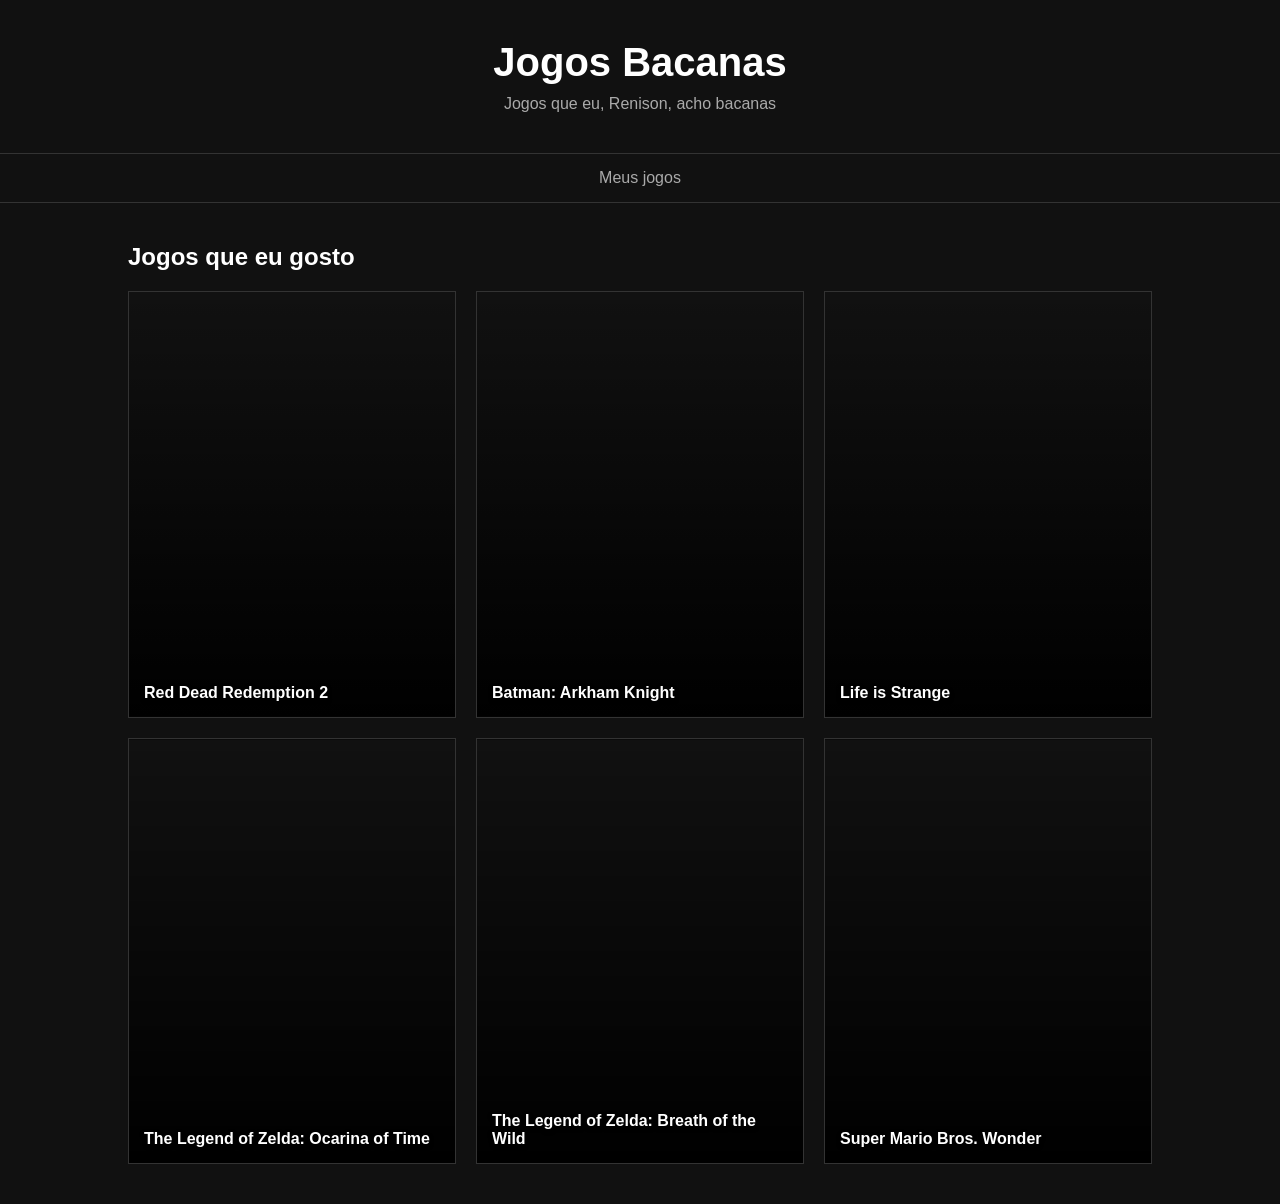
<file: index.html>
<!DOCTYPE html>
<html lang="pt-BR">
<head>
<meta charset="UTF-8">
<meta name="viewport" content="width=device-width, initial-scale=1.0">
<title>Jogos Bacanas</title>
<link rel="stylesheet" href="css/style.css">
</head>

<body>

<header>
    <h1>Jogos Bacanas</h1>
    <p>Jogos que eu, Renison, acho bacanas</p>
</header>

<nav>
    <a href="#gostos">Meus jogos</a>
</nav>

<section id="gostos">
    <h2>Jogos que eu gosto</h2>

    <div class="games">

        <a class="game red-dead" href="paginas/red-dead-redemption-2.html">
            <strong>Red Dead Redemption 2</strong>
        </a>

        <a class="game batman" href="paginas/batman-arkham-knight.html">
            <strong>Batman: Arkham Knight</strong>
        </a>

        <a class="game life-strange" href="paginas/life-is-strange.html">
            <strong>Life is Strange</strong>
        </a>

        <a class="game ocarina" href="paginas/zelda-ocarina-of-time.html">
            <strong>The Legend of Zelda: Ocarina of Time</strong>
        </a>

        <a class="game breath" href="paginas/zelda-breath-of-the-wild.html">
            <strong>The Legend of Zelda: Breath of the Wild</strong>
        </a>

        <a class="game mario" href="paginas/super-mario-bros-wonder.html">
            <strong>Super Mario Bros. Wonder</strong>
        </a>

    </div>
</section>

</body>
</html>
</file>
<file: css/style.css>
body {
    margin: 0;
    font-family: Arial, sans-serif;
    background: #111;
    color: white;
}

header {
    padding: 40px;
    text-align: center;
}

header h1 {
    margin: 0 0 10px;
    font-size: 40px;
}

header p {
    margin: 0;
    color: #aaa;
}

nav {
    padding: 15px;
    text-align: center;
    border-top: 1px solid #333;
    border-bottom: 1px solid #333;
}

nav a {
    color: #aaa;
    text-decoration: none;
    margin: 15px;
}

nav a:hover {
    color: white;
}

section {
    width: 80%;
    margin: 40px auto;
}

section h2 {
    margin-bottom: 20px;
}

.games {
    display: grid;
    grid-template-columns: repeat(3, 1fr);
    gap: 20px;
}

.game {
    aspect-ratio: 3 / 4;
    padding: 15px;
    display: flex;
    align-items: end;
    background-size: cover;
    background-position: center;
    border: 1px solid #333;
    color: white;
    text-decoration: none;
    transition: border-color 0.2s, transform 0.2s;
}

.game:hover {
    border-color: #aaa;
    transform: translateY(-4px);
}

.game strong {
    text-shadow: 0 2px 4px black;
}

.red-dead {
    background-image:
        linear-gradient(transparent, #000),
        url("https://tse4.mm.bing.net/th/id/OIP.8G4yWLW5t0U6zp8sCUt15AHaJJ?r=0&rs=1&pid=ImgDetMain&o=7&rm=3");
}

.batman {
    background-image:
        linear-gradient(transparent, #000),
        url("https://upload.wikimedia.org/wikipedia/pt/5/5d/Batman_Arkham_Knight_Capa.jpg");
}

.life-strange {
    background-image:
        linear-gradient(transparent, #000),
        url("https://tse3.mm.bing.net/th/id/OIP.lD5veLpZCBXyYU22yfnIigHaHa?r=0&rs=1&pid=ImgDetMain&o=7&rm=3");
}

.ocarina {
    background-image:
        linear-gradient(transparent, #000),
        url("https://howlongtobeat.com/games/10035_The_Legend_of_Zelda_Ocarina_of_Time.png");
}

.breath {
    background-image:
        linear-gradient(transparent, #000),
        url("https://tse4.mm.bing.net/th/id/OIP.sxLXtcv87kOzxje722iLdgHaL_?r=0&rs=1&pid=ImgDetMain&o=7&rm=3");
}

.mario {
    background-image:
        linear-gradient(transparent, #000),
        url("https://geekgamer-capas.nyc3.cdn.digitaloceanspaces.com/7jdh7co8.jpg");
}

/* Página de cada jogo */
.sobre {
    display: flex;
    flex-wrap: wrap;
    gap: 30px;
}

.sobre .capa {
    width: 280px;
    max-width: 100%;
    aspect-ratio: 3 / 4;
    object-fit: cover;
    border: 1px solid #333;
}

.sobre .texto {
    flex: 1;
    min-width: 260px;
    line-height: 1.6;
}

.sobre .texto h2 {
    margin-top: 0;
}

.sobre .texto p {
    color: #ddd;
}

.ficha {
    list-style: none;
    padding: 0;
    margin: 25px 0 0;
    color: #aaa;
}

.ficha li {
    padding: 8px 0;
    border-top: 1px solid #333;
}

@media (max-width: 700px) {
    .games {
        grid-template-columns: 1fr;
    }
}
</file>
